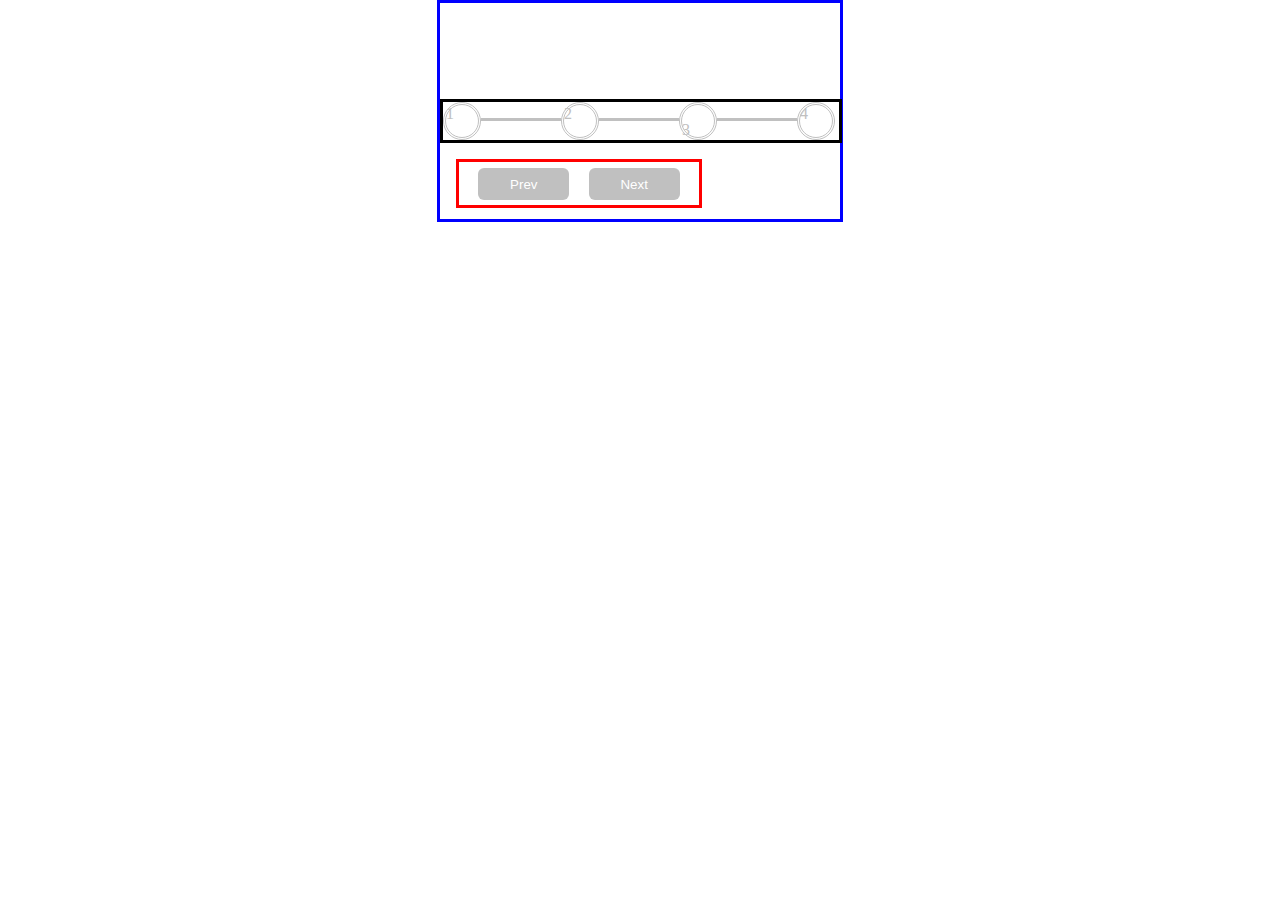
<file: progress-steps/index.html>
<!DOCTYPE html>
<html lang="en">
<head>
    <meta charset="UTF-8">
    <meta name="viewport" content="width=device-width, initial-scale=1.0">
    <title>Document</title>
    <link rel="stylesheet" href="style.css">
</head>
<body>


    <div class="main-container">

        <div class="progress-line-container">
            <div class ="number-circle">1</div>
            <div class ="number-line"></div>
            <div class ="number-circle">2</div>
            <div class ="number-line"></div>
            <div class ="number-circle"><p> 3</p></div>
            <div class ="number-line"></div>
            <div class ="number-circle">4</div>
         </div>

         <div class="button-container">
            <button class = "button">Prev</button>
            <button class = "button">Next</button>
        </div>
    </div>
    
</body>
</html>
</file>
<file: progress-steps/style.css>
body{
    display: flex;
    justify-content: center;
    padding:0;
    margin:0;
}

button{

    width: 38%;
    border-color: transparent;
    border-radius: 6px;
    height: 2rem;
    color:white;
    background-color: silver;
    margin-top: 0.4rem;
   
}

.progress-line-container{
    width: 99%;
    display: flex;
    margin-top: 6rem;
    border: black solid;
}

.number-circle{

    width: 2rem;
    height: 2rem;
    border-radius: 50% ;
    background-color: white;
    border-color: silver;
    border-style:double;
    color: silver;
    justify-content: center;

}

.number-line{
    width: 5rem;
    height: 0.2rem;
    background-color:silver ;
    color: white;
    margin-top: 1rem;


}


.main-container{
    width: 25rem;
    border: blue solid;
}
.button-container{
    display: flex;
    width:60%;
    height: 20%;
    margin: 1rem;
    border: red solid;
    justify-content: space-evenly;

    
}
</file>
